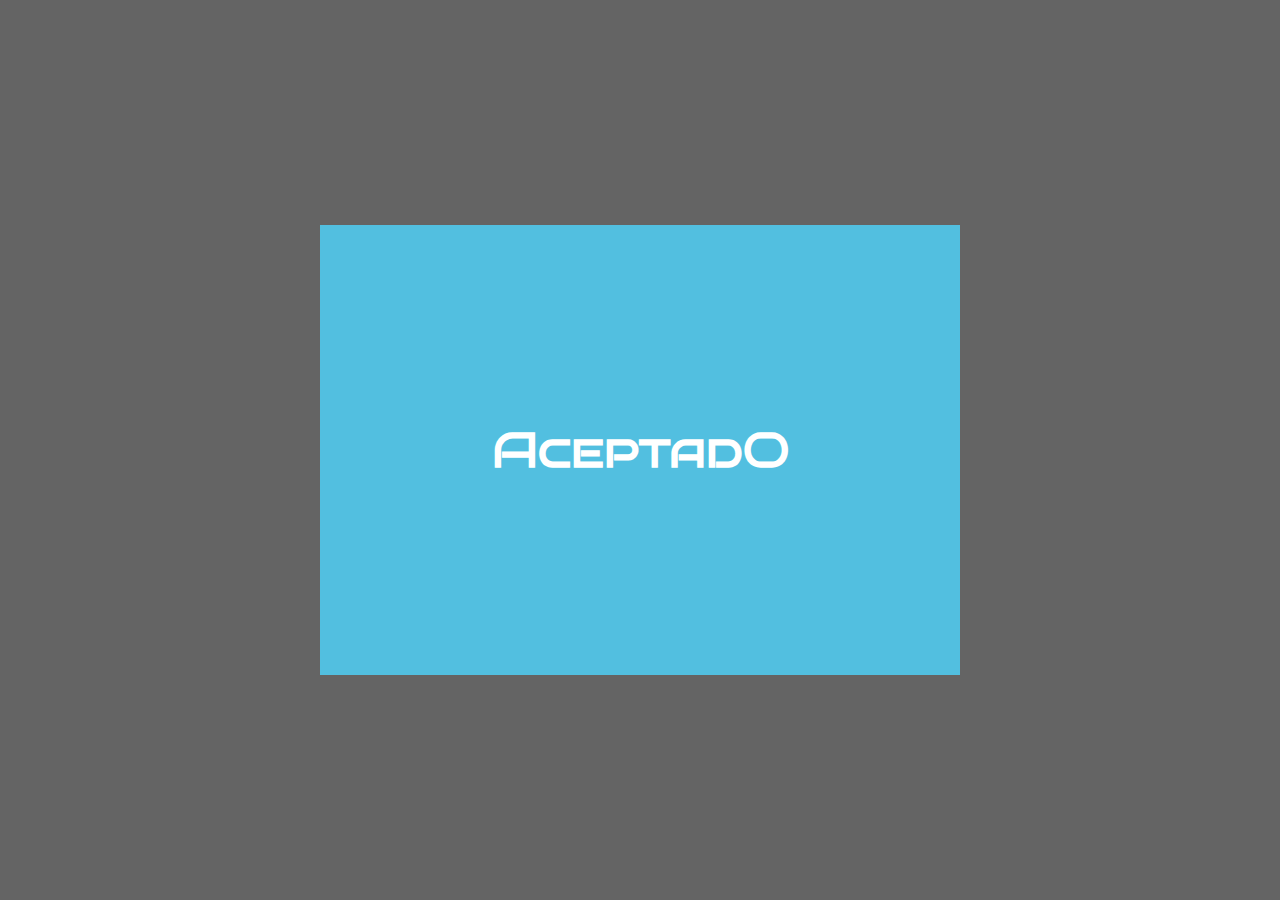
<file: Ingreso.html>
<!DOCTYPE html>
<html lang="en">

<head>
    <meta charset="UTF-8">
	<title>ingreso</title>
    <script src="https://cdn.jsdelivr.net/npm/bootstrap@5.3.0-alpha3/dist/js/bootstrap.bundle.min.js" integrity="sha384-ENjdO4Dr2bkBIFxQpeoTz1HIcje39Wm4jDKdf19U8gI4ddQ3GYNS7NTKfAdVQSZe" crossorigin="anonymous"></script>
    <link href="https://cdn.jsdelivr.net/npm/bootstrap@5.3.0-alpha3/dist/css/bootstrap.min.css" rel="stylesheet" integrity="sha384-KK94CHFLLe+nY2dmCWGMq91rCGa5gtU4mk92HdvYe+M/SXH301p5ILy+dN9+nJOZ" crossorigin="anonymous">
	<link rel="preconnect" href="https://fonts.googleapis.com">
    <link rel="preconnect" href="https://fonts.gstatic.com" crossorigin>
    <link href="https://fonts.googleapis.com/css2?family=Bruno+Ace+SC&display=swap" rel="stylesheet">
    <link rel="stylesheet" type="text/css" href="src/styles/ingreso.css">
</head>
<body>
	<div class="contenedor">
		<h1>AceptadO</h1>
	</div>
    <script src="js/ingreso.js" ></script>   
</body>
</html>
</file>
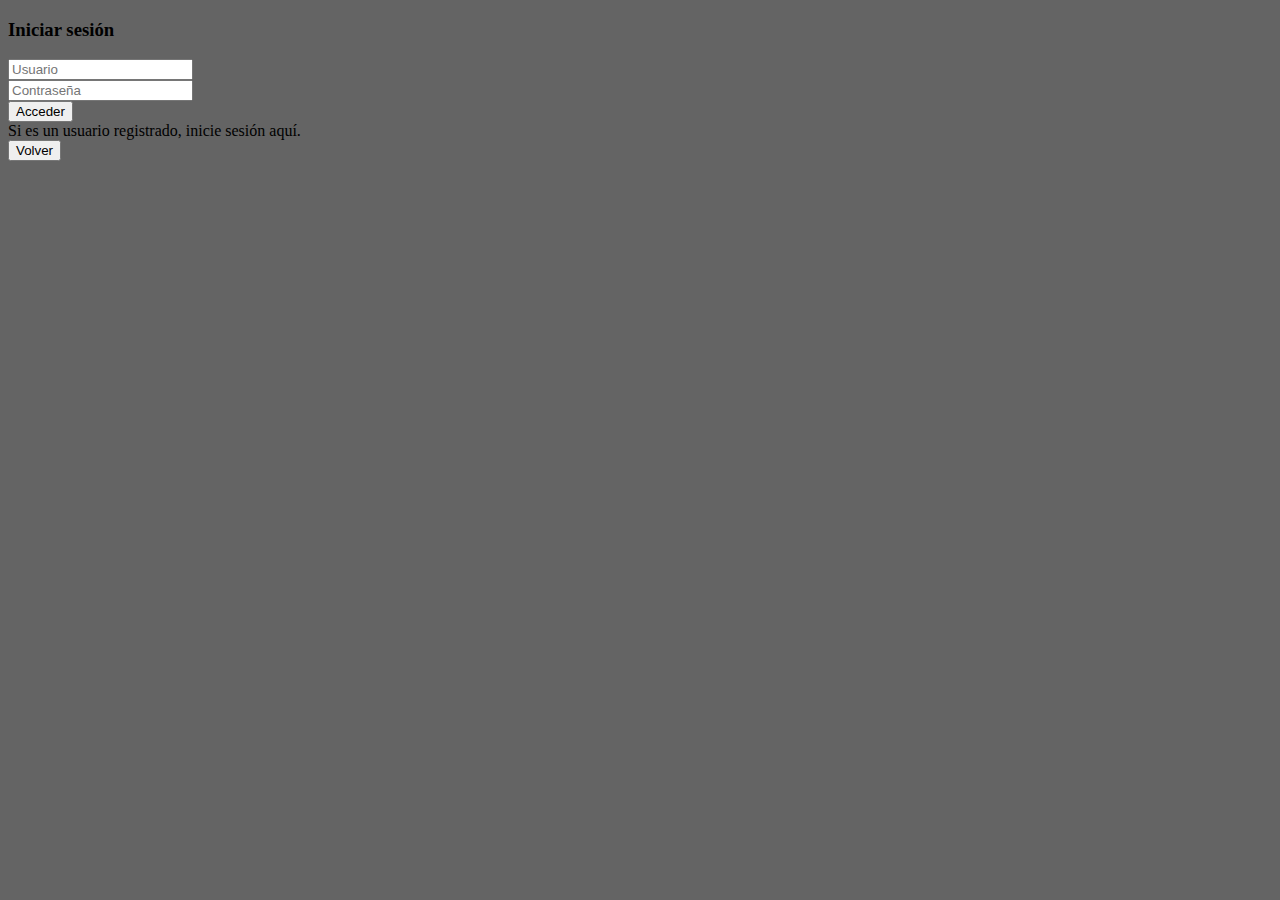
<file: login.html>
<!DOCTYPE html>
<html lang="en">

<head>
    <meta charset="UTF-8">
    <meta name="viewport" content="width=device-width, initial-scale=1">
    <script src="https://cdn.jsdelivr.net/npm/bootstrap@5.3.0-alpha3/dist/js/bootstrap.bundle.min.js"
        integrity="sha384-ENjdO4Dr2bkBIFxQpeoTz1HIcje39Wm4jDKdf19U8gI4ddQ3GYNS7NTKfAdVQSZe"
        crossorigin="anonymous"></script>
    <link href="https://cdn.jsdelivr.net/npm/bootstrap@5.3.0-alpha3/dist/css/bootstrap.min.css" rel="stylesheet"
        integrity="sha384-KK94CHFLLe+nY2dmCWGMq91rCGa5gtU4mk92HdvYe+M/SXH301p5ILy+dN9+nJOZ" crossorigin="anonymous">
    <link rel="stylesheet" href="src/styles/ingreso.css">
    <title>login</title>
</head>

<body>
    <div id="template-bg-1">
        <div class="d-flex flex-column min-vh-100 justify-content-center align-items-center">
            <div class="card p-4 text-light bg-dark mb-5">
                <div class="card-header">
                    <h3>Iniciar sesión</h3>
                </div>
                <div class="card-body w-100">
                    <form name="login" action="/login" method="post">
                        <div class="input-group form-group mt-3">
                            <div class="bg-secondary rounded-start">
                                <span class="m-3"><i class="fas fa-user mt-2"></i></span>
                            </div>
                            <input type="text" class="form-control" placeholder="Usuario" id="usuario">
                        </div>
                        <div class="input-group form-group mt-3">
                            <div class="bg-secondary rounded-start">
                                <span class="m-3"><i class="fas fa-key mt-2"></i></span>
                            </div>
                            <input type="password" class="form-control" placeholder="Contraseña" id="contrasena">
                        </div>
                        <div class="form-group mt-3">
                            <input type="submit" value="Acceder" class="btn bg-secondary float-end text-white w-100">
                        </div>
                    </form>
                    <div class="text-danger"></div>
                </div>
                <div class="card-footer">
                    <div class="d-flex justify-content-center">
                        <div class="text-primary">Si es un usuario registrado, inicie sesión aquí.</div>
                    </div>
                </div>
            </div>
            <button class="btn btn-secondary mt-3" onclick="history.back()">Volver</button>
        </div>
    </div>
    <script src="js/ingreso.js"></script>
</body>
</html>
</file>
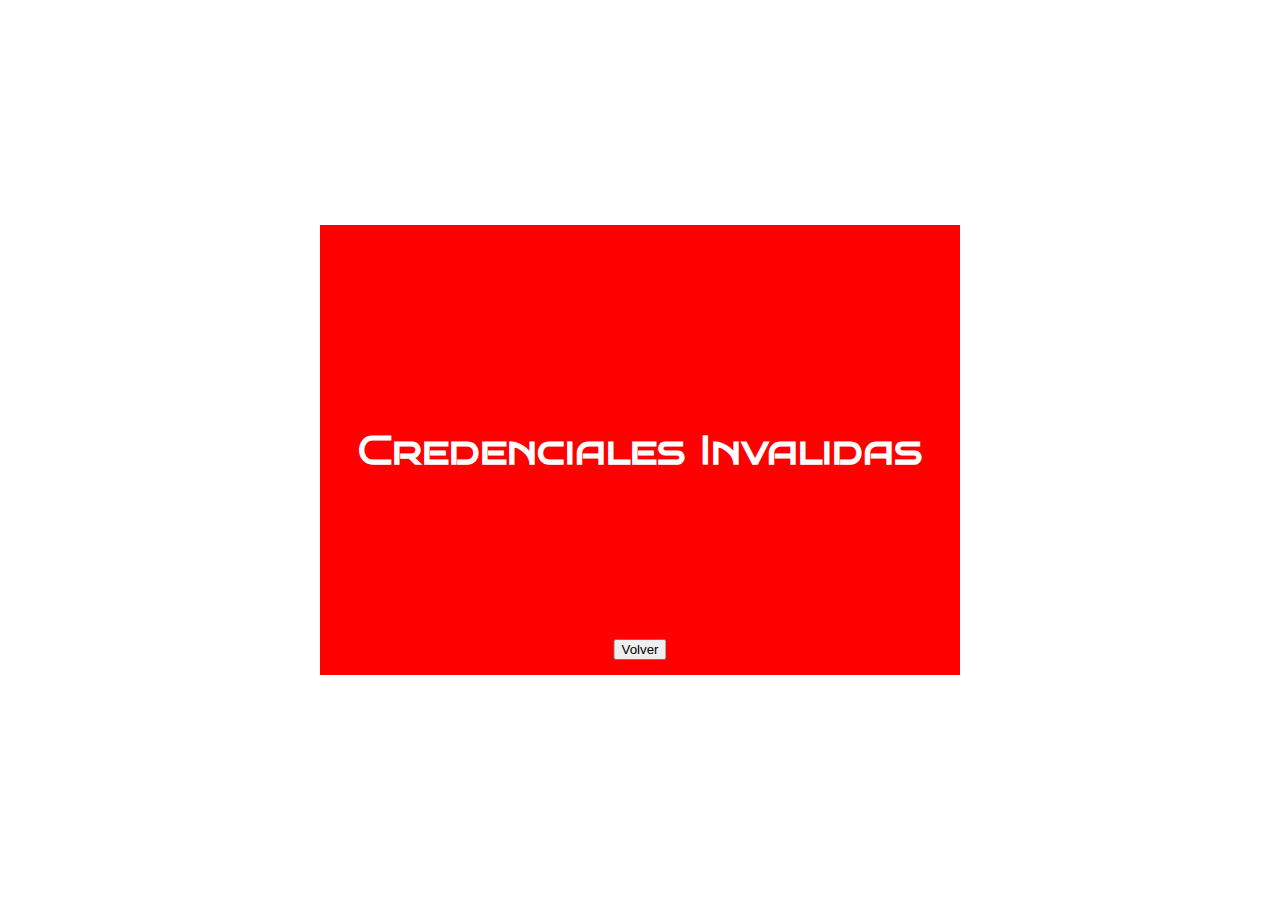
<file: rechazo.html>
<!DOCTYPE html>
<html lang="en">

<head>
    <meta charset="UTF-8">
	<title>rechazo</title>
    <script src="https://cdn.jsdelivr.net/npm/bootstrap@5.3.0-alpha3/dist/js/bootstrap.bundle.min.js" integrity="sha384-ENjdO4Dr2bkBIFxQpeoTz1HIcje39Wm4jDKdf19U8gI4ddQ3GYNS7NTKfAdVQSZe" crossorigin="anonymous"></script>
    <link href="https://cdn.jsdelivr.net/npm/bootstrap@5.3.0-alpha3/dist/css/bootstrap.min.css" rel="stylesheet" integrity="sha384-KK94CHFLLe+nY2dmCWGMq91rCGa5gtU4mk92HdvYe+M/SXH301p5ILy+dN9+nJOZ" crossorigin="anonymous">
	<link rel="preconnect" href="https://fonts.googleapis.com">
    <link rel="preconnect" href="https://fonts.gstatic.com" crossorigin>
    <link href="https://fonts.googleapis.com/css2?family=Bruno+Ace+SC&display=swap" rel="stylesheet">
    <link rel="stylesheet" type="text/css" href="src/styles/rechazo.css">
</head>
<body>
	<div class="contenedor2">
		<h1>Credenciales Invalidas</h1>
	</div>

	<div class="contenedor-botones">
		<button class="btn btn-secondary btn-lg">Volver</button>
	</div>
    
    <script src="js/ingreso.js" ></script>

</body>
</html>
</file>
<file: src/styles/ingreso.css>
body {
    background-color: #646464; /* gris */
}

h1 {
    font-family: 'Bruno Ace SC', cursive;
    color: white;
    font-size: 3rem;
    text-align: center;
}

.contenedor {
    width: 50%;
    height: 50%;
    background-color: rgb(82, 191, 224);
    color: white;
    position: absolute;
    top: 50%;
    left: 50%;
    transform: translate(-50%, -50%);
    display: flex;
    flex-direction: column;
    align-items: center;
    justify-content: center;
}
</file>
<file: src/styles/rechazo.css>
h1 {
	font-family: 'Bruno Ace SC', cursive;
	color: white;
	font-size: 2.5rem;
	text-align: center;
}

.contenedor2 {
	width: 50%;
	height: 50%;
	background-color: red;
	color: white;
	position: absolute;
	top: 50%;
	left: 50%;
	transform: translate(-50%, -50%);
	display: flex;
	flex-direction: column;
	align-items: center;
	justify-content: center;
}

.contenedor-botones {
	position: absolute;
	top: calc(50% + 5cm);
	left: 50%;
	transform: translateX(-50%);
	display: flex;
	justify-content: center;
}
</file>
